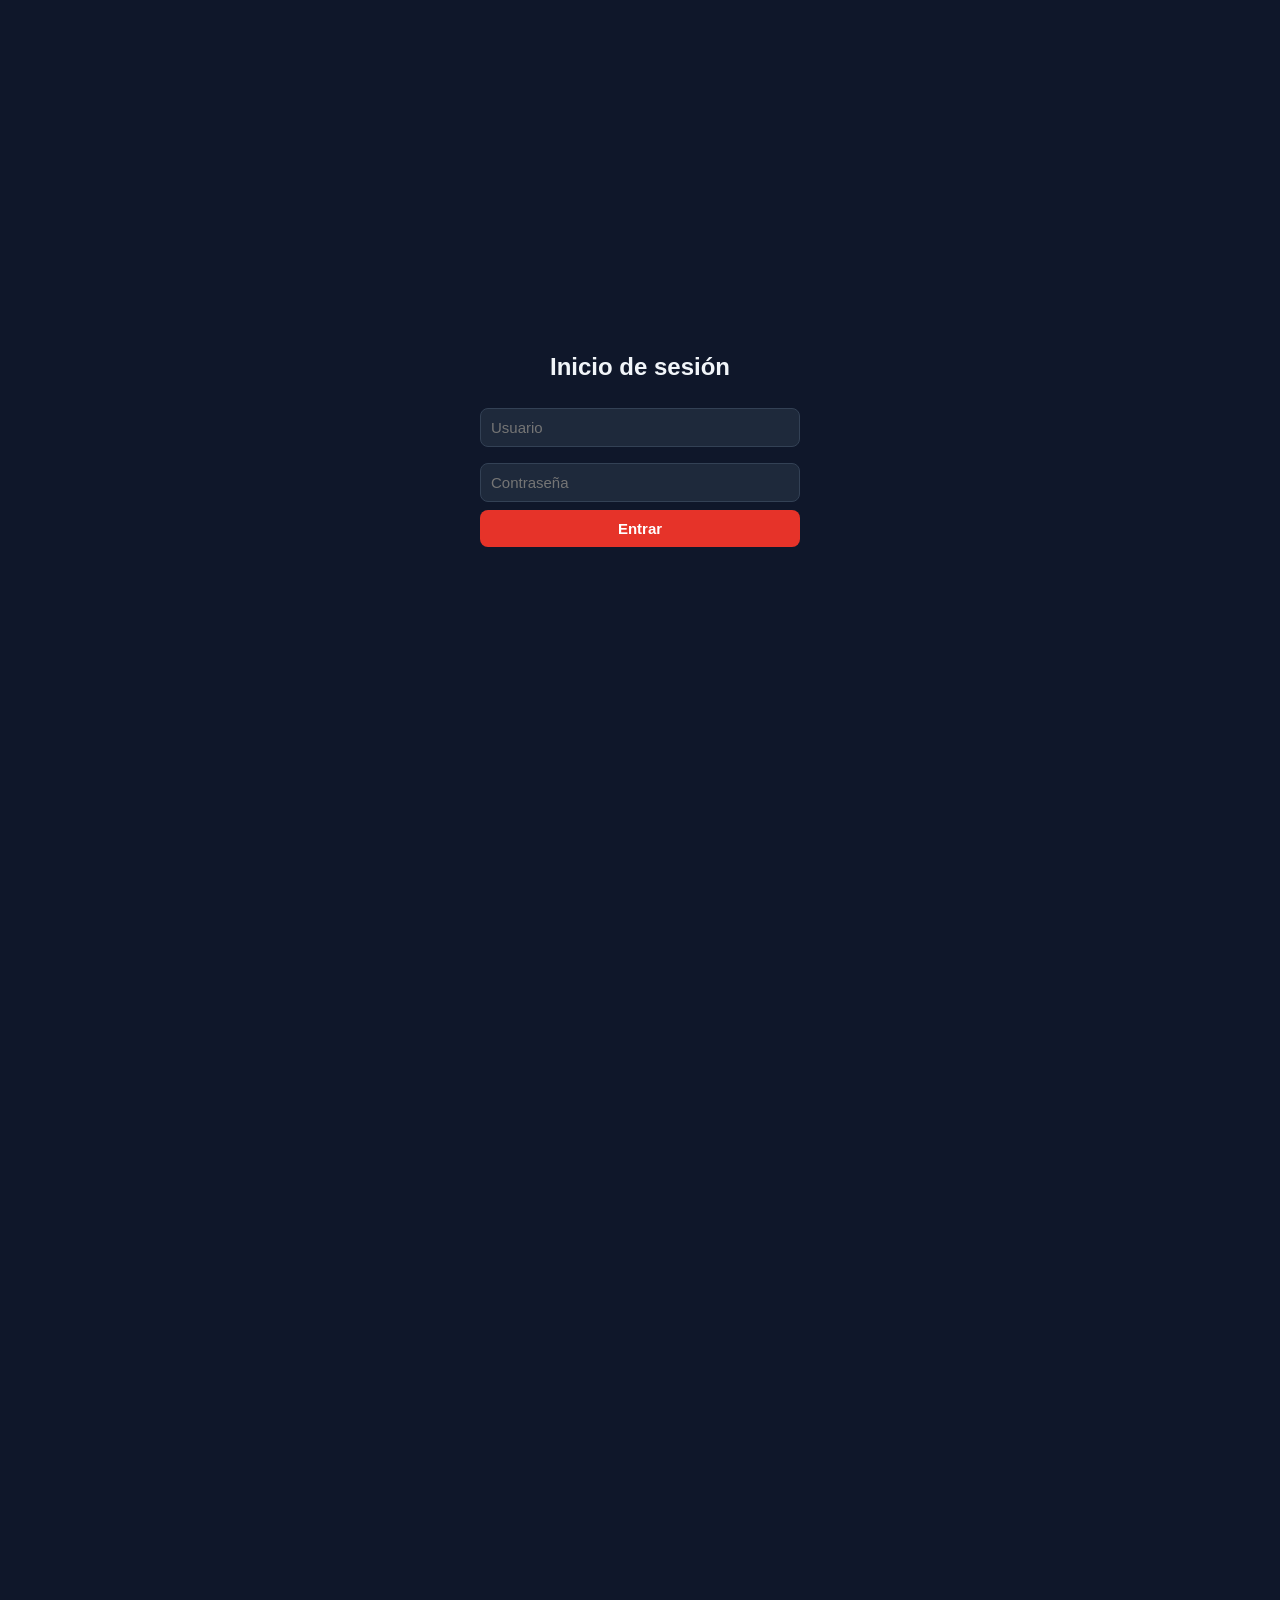
<file: index.html>
<!DOCTYPE html>
<html lang="es">
<head>
    <meta charset="UTF-8">
    <title>TPV Conductor TIB</title>
    <link rel="stylesheet" href="styleTIB.css">
</head>
<body>

<div id="login" class="panel centered">
    <h2>Inicio de sesión</h2>
    <input id="user" placeholder="Usuario">
    <input id="pass" type="password" placeholder="Contraseña">
    <button onclick="login()">Entrar</button>
</div>

<div id="linePanel" class="panel centered hidden">
    <h2>Selecciona línea</h2>
    <select id="lineSelect">
        <option value="">-- Elige una línea --</option>
    </select>
    <button onclick="loadLine()">Cargar línea</button>
</div>

<div id="routePanel" class="panel hidden">

    <header class="topBanner">
        <!-- Logo real de Grupo Ruiz -->
        <div class="logoBadge">
            <img src="GrupoRuiz.png" alt="Grupo Ruiz" class="logoImg">
        </div>

        <div class="paradaInfo">
            <p><strong>Parada actual:</strong> <span id="paradaActual">-</span></p>
            <p><strong>Parada próxima:</strong> <span id="paradaProxima">-</span></p>
        </div>

        <div class="topBannerActions">
            <button id="btnSiguiente" onclick="nextStop()">Siguiente ▶</button>
            <button id="btnCambiarLinea" onclick="backToLineSelection()">Cambiar línea</button>
        </div>
    </header>

    <div class="mainArea">
        <div class="citiesGrid" id="cities"></div>

        <aside class="ticketPanel">
            <h3>Cobrar billete</h3>
            <p class="ticketHint">Selecciona el nº de personas y pulsa la ciudad de destino</p>

            <div class="stepper">
                <button onclick="decPeople()">−</button>
                <span id="peopleCount">1</span>
                <button onclick="incPeople()">+</button>
            </div>

            <div id="lastCharge" class="lastCharge"></div>
        </aside>
    </div>
</div>

<script src="scriptTIB.js"></script>
</body>
</html>
</file>
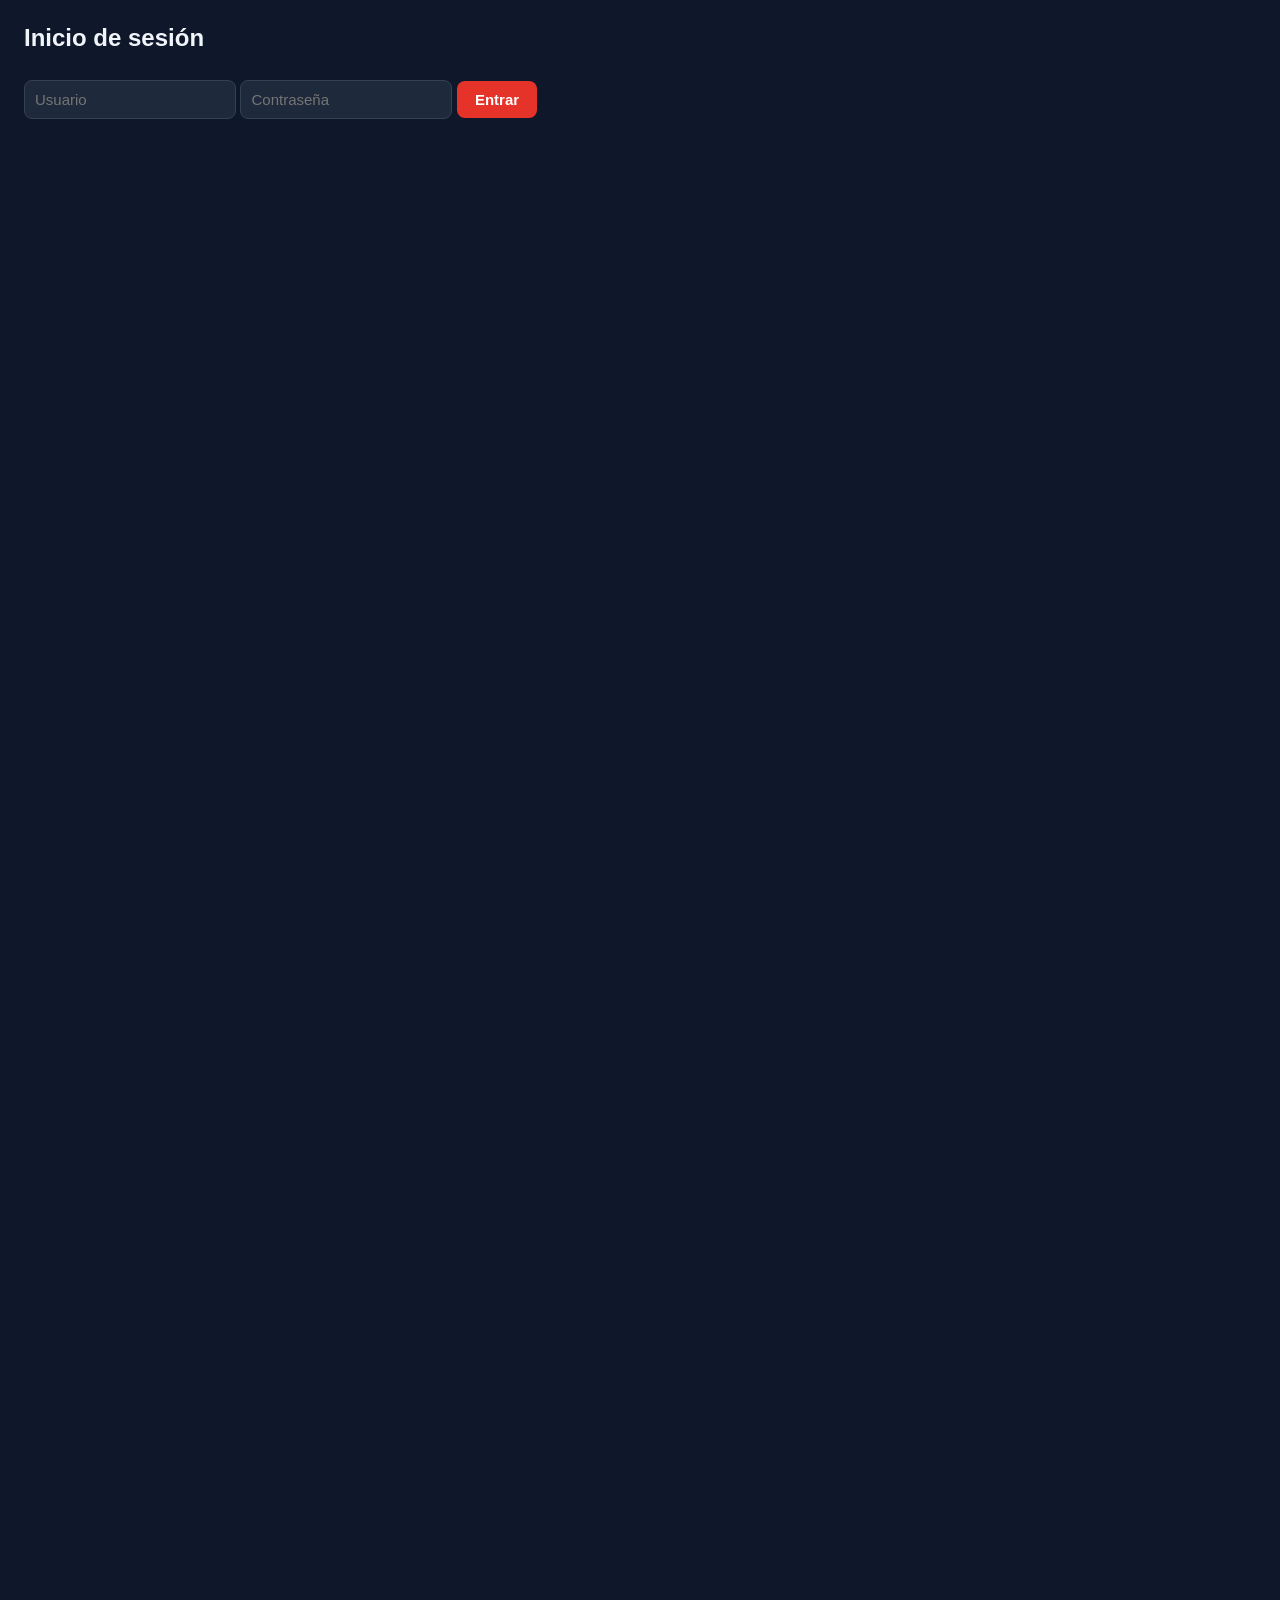
<file: indexTIB.html>
<!DOCTYPE html>
<html lang="es">
<head>
    <meta charset="UTF-8">
    <title>TPV Conductor TIB</title>
    <link rel="stylesheet" href="/styleTIB.css">
</head>
<body>

<div id="login" class="panel">
    <h2>Inicio de sesión</h2>
    <input id="user" placeholder="Usuario">
    <input id="pass" type="password" placeholder="Contraseña">
    <button onclick="login()">Entrar</button>
</div>

<div id="linePanel" class="panel hidden">
    <h2>Introducir línea</h2>
    <input id="lineInput" placeholder="Ej: 101">
    <button onclick="loadLine()">Cargar línea</button>
</div>

<div id="routePanel" class="panel hidden">
    <h2 id="lineTitle"></h2>

    <div class="topBar">
        <div class="paradaInfo">
            <p><strong>Parada actual:</strong> <span id="paradaActual">-</span></p>
            <p><strong>Parada próxima:</strong> <span id="paradaProxima">-</span></p>
        </div>
        <button id="btnSiguiente" onclick="nextStop()">Siguiente ▶</button>
    </div>

    <div id="cities"></div>
</div>

<script src="/scriptTIB.js"></script>
</body>
</html>
</file>
<file: styleTIB.css>
html, body {
    height: 100%;
    overflow: hidden;
}

* {
    box-sizing: border-box;
    font-family: 'Segoe UI', Arial, sans-serif;
}

body {
    margin: 0;
    height: 100vh;
    background: #0f172a;
    color: #f1f5f9;
}

.panel {
    width: 100%;
    height: 100vh;
    padding: 24px;
    overflow: hidden;
}

.panel.hidden {
    display: none;
}

.panel.centered {
    display: flex;
    flex-direction: column;
    align-items: center;
    justify-content: center;
    text-align: center;
}

.centered input,
.centered select,
.centered button {
    width: 100%;
    max-width: 320px;
}

h2, h3 {
    margin-top: 0;
}

input,
select {
    padding: 10px;
    margin: 8px 0;
    border-radius: 8px;
    border: 1px solid #334155;
    background: #1e293b;
    color: #f1f5f9;
    font-size: 15px;
}

button {
    padding: 10px 18px;
    border: none;
    border-radius: 8px;
    background: #E63329;
    color: #fff;
    font-weight: bold;
    cursor: pointer;
    white-space: nowrap;
    font-size: 15px;
}

button:hover {
    background: #c9271e;
}

button:disabled {
    background: #475569;
    cursor: not-allowed;
}

/* ---- Panel de ruta / TPV ---- */

#routePanel {
    display: flex;
    flex-direction: column;
    padding: 0;
    height: 100vh;
    overflow: hidden;
}

.topBanner {
    display: flex;
    align-items: center;
    gap: 20px;
    background: #178a4c;
    color: #fff;
    padding: 16px 24px;
    flex-wrap: wrap;
}

.logoBadge {
    background: #fff;
    padding: 6px 12px;
    border-radius: 8px;
    display: flex;
    align-items: center;
}

.logoImg {
    height: 36px;
    display: block;
}

.topBanner .paradaInfo {
    flex: 1;
    min-width: 200px;
}

.topBanner .paradaInfo p {
    margin: 2px 0;
    font-size: 15px;
}

.topBannerActions {
    display: flex;
    gap: 10px;
}

.topBannerActions button {
    background: rgba(255, 255, 255, .15);
    border: 1px solid rgba(255, 255, 255, .5);
}

.topBannerActions button:hover {
    background: rgba(255, 255, 255, .28);
}

.mainArea {
    display: flex;
    flex: 1;
    min-height: 0;
}

.citiesGrid {
    flex: 1;
    display: flex;
    flex-wrap: wrap;
    align-content: flex-start;
    gap: 12px;
    padding: 24px;
    overflow-y: auto;
}

.cityBtn {
    background: #1e293b;
    border: 1px solid #334155;
    color: #f1f5f9;
    border-radius: 10px;
    padding: 18px 24px;
    font-size: 16px;
    font-weight: 600;
    min-width: 150px;
}

.cityBtn:hover {
    background: #334155;
}

.cityBtn.current {
    border-color: #178a4c;
    background: #123321;
}

.ticketPanel {
    width: 260px;
    flex-shrink: 0;
    background: #1e293b;
    border-left: 1px solid #334155;
    padding: 24px 20px;
    display: flex;
    flex-direction: column;
    gap: 14px;
    overflow-y: auto;
}

.ticketHint {
    font-size: 13px;
    color: #94a3b8;
    margin: 0;
}

.stepper {
    display: flex;
    align-items: center;
    justify-content: center;
    gap: 16px;
}

.stepper button {
    width: 44px;
    height: 44px;
    padding: 0;
    font-size: 20px;
}

.stepper span {
    font-size: 28px;
    font-weight: 700;
    min-width: 40px;
    text-align: center;
}

.lastCharge {
    margin-top: auto;
    font-size: 13px;
    color: #a3e635;
    min-height: 18px;
}
</file>
